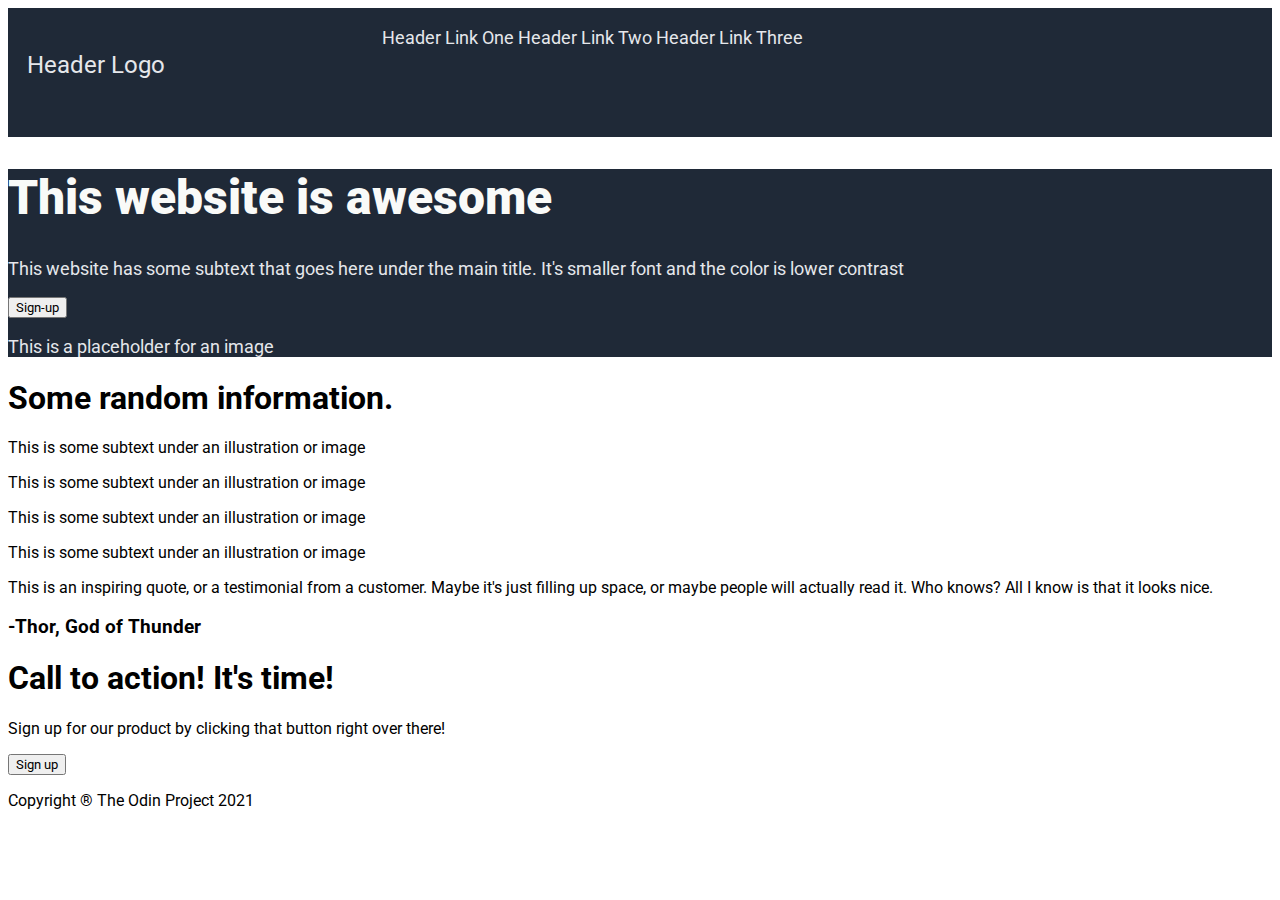
<file: css_assignment/index.html>
<!DOCTYPE html>
<html lang="en">
<head>
    <link rel="stylesheet" href="styles.css">
    <meta charset="UTF-8">
    <meta name="viewport" content="width=device-width, initial-scale=1.0">
   
    <link rel="preconnect" href="https://fonts.googleapis.com">
    <link rel="preconnect" href="https://fonts.gstatic.com" crossorigin>
    <link href="https://fonts.googleapis.com/css2?family=Roboto:ital,wght@0,100;0,300;0,400;0,500;0,700;0,900;1,100;1,300;1,400;1,500;1,700;1,900&display=swap" rel="stylesheet">
   
    <title>Landing Page</title>
</head>
<body>
<!-- Header-->
    <div>
    <nav class="nav">
        <div class="logo">
            <p>Header Logo</p>
        </div>
        <div>
            <!-- Blank Space-->
        </div>
        <div class="navlinks">
            <a href="adamgammie.com">Header Link One</a>
            <a href="adamgammie.com">Header Link Two</a>
            <a href="adamgammie.com">Header Link Three</a>
        </div>
    </nav>
    </div>

<!-- Section 1 -->

    <div class="section1">
        <div>
            <div>
                <h1>This website is awesome</h1>
                <p>This website has some subtext that goes here under the main title. It's smaller font and the color is lower contrast</p>
                <button>Sign-up</button>
            </div>
            <div>
                <p>This is a placeholder for an image</p>
            </div>
        </div>
    </div>

<!-- Section 2 -->

    <div>
        <div>
            <h1>Some random information.</h1>
            <div>
                <div></div>
                <p>This is some subtext under an illustration or image</p>
            </div>
            <div>
                <div></div>
                <p>This is some subtext under an illustration or image</p>
            </div>
            <div>
                <div></div>
                <p>This is some subtext under an illustration or image</p>
            </div>
            <div>
                <div></div> 
                <p>This is some subtext under an illustration or image</p>
            </div>
        </div>
    </div>

<!-- Section 3 -->

    <div>
        <div>
            <p>This is an inspiring quote, or a testimonial from a customer. Maybe it's just filling up space, or maybe people will actually read it. Who knows? All I know is that it looks nice.</p>
            <h3>-Thor, God of Thunder</h3>
        </div>
    </div>

<!-- Section 4 -->

    <div>
        <div>
            <div>
                <h1>Call to action! It's time!</h1>
                <p> Sign up for our product by clicking that button right over there!</p>
            </div>
            <div>
                <button>Sign up</button>
            </div>
        </div>
    </div>

<footer>
    <p>Copyright ® The Odin Project 2021</p>
</footer>

</body>
</html>
</file>
<file: css_assignment/styles.css>
* {
    font-family: Roboto;
}

.nav {
    background-color: #1F2937;
    display: flex;
}

.logo {
    font-size: 24px;
    color: #E5E7EB;
    flex: 1;
    margin: 1vh;
    padding: 10px 50px 25px 10px;
    

}

.navlinks {
    flex: 1;
    margin: 1vh;
    padding: 10px 50px 25px 10px;
    flex: 3
}

.navlinks a {
    font-size: 18px;
    color: #E5E7EB;
    text-decoration: none;
}

.section1 {
    background-color: #1F2937;
}

.section1 h1 {
    font-size: 48px;
    color: #F9FAF8;
    font-weight: 900;
}

.section1 p {
    font-size: 18px;
    color: #E5E7EB;
    position: center;
}
</file>
